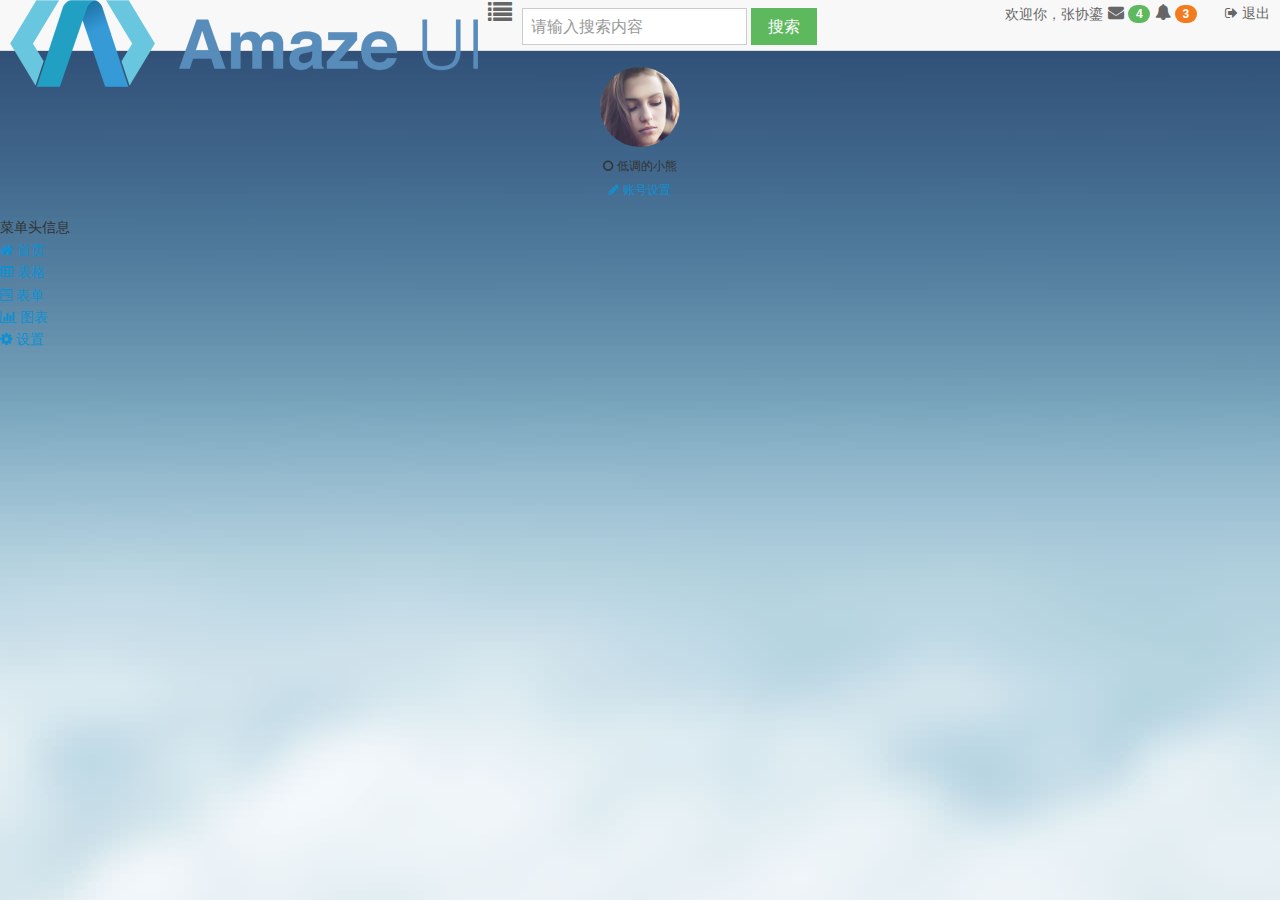
<file: index.html>
<!doctype html>
<html class="no-js">
<head>
    <meta charset="utf-8">
    <meta http-equiv="X-UA-Compatible" content="IE=edge">
    <meta name="description" content="">
    <meta name="keywords" content="">
    <meta name="viewport" content="width=device-width, initial-scale=1">
    <title>主页</title>

    <!-- Set render engine for 360 browser -->
    <meta name="renderer" content="webkit">
    <!-- No Baidu Siteapp-->
    <meta http-equiv="Cache-Control" content="no-siteapp"/>
    <link rel="icon" type="image/png" href="assets/i/favicon.png">
    <!-- Add to homescreen for Chrome on Android -->
    <meta name="mobile-web-app-capable" content="yes">
    <link rel="icon" sizes="192x192" href="assets/i/app-icon72x72@2x.png">
    <!-- Add to homescreen for Safari on iOS -->
    <meta name="apple-mobile-web-app-capable" content="yes">
    <meta name="apple-mobile-web-app-status-bar-style" content="black">
    <meta name="apple-mobile-web-app-title" content="Amaze UI"/>
    <link rel="apple-touch-icon-precomposed" href="assets/i/app-icon72x72@2x.png">
    <!-- Tile icon for Win8 (144x144 + tile color) -->
    <meta name="msapplication-TileImage" content="assets/i/app-icon72x72@2x.png">
    <meta name="msapplication-TileColor" content="#0e90d2">

    <link rel="stylesheet" href="assets/css/amazeui.min.css">
    <link rel="stylesheet" href="assets/css/app.css">

</head>
<body data-type="index">
<div class="am-g">
    <header class="am-topbar am-topbar-fixed-top">
        <div class="header-logo am-topbar-brand">
            <a href="#"><img src="assets/img/logo.png"></a>
        </div>
        <!--显示隐藏导航栏后的图标-->
        <button class="am-topbar-btn am-topbar-toggle am-btn am-btn-sm am-btn-success am-show-sm-only"
                data-am-collapse="{target: '#doc-topbar-collapse'}"
                data-am-sticky="{top: 5}">
            <span class="am-sr-only"></span>
            <span class="am-icon-bars"></span>
        </button>
        <div class="am-collape am-topbar-collapse" id="doc-topbar-collapse">
            <ul class="am-nav am-nav-pills am-topbar-nav">
                <li class="switch-btn">
                    <i class="am-icon-list am-icon-sm"></i>
                </li>
            </ul>
            <form class="am-topbar-form am-topbar-left am-form-inline" role="search">
                <div class="am-form-group">
                    <input type="text" class="am-form-field search-input" placeholder="请输入搜索内容">
                    <input type="submit" class="am-btn am-btn-success" value="搜索">
                </div>
            </form>
            <div class="am-topbar-right">
                <a class="am-vertical-align-middle am-text-sm" href="#">欢迎你，<span>张协鎏</span></a>
                <div class="am-dropdown hover-color" data-am-dropdown>
                    <a href="javascript:;" class="am-dropdown-toggle" data-am-dropdown-toggle>
                        <i class="am-icon-envelope"></i>
                        <span class="am-badge am-badge-success am-round">4</span>
                    </a>
                    <ul class="am-padding am-dropdown-content am-text-xs" style="padding: 10px; margin-top: -10px">
                        <li class="am-cf menu-li">
                            <a href="javascript:;" class="menu-message-item" style="padding: 6px 2px;">
                                <div class="menu-icon">
                                    <img src="assets/img/user.png" class="am-circle" width="35px">
                                </div>
                                <div class="menu-message-body">
                                    <div class="menu-message-title">
                                        <i class="am-icon-circle-o am-text-success"></i>
                                        <span>低调的小熊</span>
                                    </div>
                                    <!--禁止换行，超出容器部分截断（以 ... 结束）-->
                                    <div class="am-text-truncate">
                                        Amaze UI 的诞生，依托于 GitHub 及其他技术社区上一些优秀的资源；Amaze UI 的成长，则离不开用户的支持。
                                    </div>
                                    <div class="menu-message-content-time">
                                        2017-01-14 上午 9:32
                                    </div>
                                </div>
                            </a>
                        </li>
                        <li class="am-cf menu-li">
                            <a href="javascript:;" class="menu-message-item" style="padding: 6px 2px;">
                                <div class="menu-icon">
                                    <img src="assets/img/user.png" class="am-circle" width="35px">
                                </div>
                                <div class="menu-message-body">
                                    <div class="menu-message-title">
                                        <i class="am-icon-circle-o am-text-success"></i>
                                        <span>低调的小熊</span>
                                    </div>
                                    <!--禁止换行，超出容器部分截断（以 ... 结束）-->
                                    <div class="am-text-truncate">
                                        Amaze UI 的诞生，依托于 GitHub 及其他技术社区上一些优秀的资源；Amaze UI 的成长，则离不开用户的支持。
                                    </div>
                                    <div class="menu-message-content-time">
                                        2017-01-14 上午 9:32
                                    </div>
                                </div>
                            </a>
                        </li>
                        <li>
                            <a href="javascript:;" class="enter-list">
                                <div class="am-text-center">
                                    <i class="am-icon-envelope"></i>
                                    <span>进入列表...</span>
                                </div>
                            </a>
                        </li>
                    </ul>
                </div>
                <div class="am-dropdown" data-am-dropdown>
                    <a href="javascript:;" class="am-dropdown-toggle" data-am-dropdown-toggle>
                        <i class="am-icon-bell"></i>
                        <span class="am-badge am-badge-warning am-round">3</span>
                    </a>
                </div>
                <div class="am-dropdown am-text-sm am-margin-left-lg" data-am-dropdown>
                    <a href="javascript:;">
                        <i class="am-icon-sign-out"></i>
                        <span>退出</span>
                    </a>
                </div>
            </div>
        </div>
    </header>

    <!--左边侧边栏-->
    <div class="left-sidebar am-animation-slide-left am-text-sm">
        <!--用户信息-->
        <div class="left-sidebar-user-panel am-padding" align="center">
            <div class="user-img am-padding-bottom-sm" align="center">
                <img class="am-circle" src="assets/img/user.png" width="80px"/>
            </div>
            <div class="am-text-xs am-padding-bottom-xs">
                <i class="am-icon-circle-o"></i>
                低调的小熊
            </div>
            <div class="am-text-xs">
                <a href="javascript:;">
                    <i class="am-icon-pencil"></i>
                    账号设置
                </a>
            </div>
        </div>
        <!--菜单信息-->
        <div class="left-sidebar-nav">
            <li class="left-sidebar-nav-header">
                    <span>
                        菜单头信息
                    </span>
            </li>
            <li class="left-sidebar-nav-link">
                <a href="index.html" class="active">
                    <i class="am-icon-home left-sidebar-link-icon"></i>
                    首页
                </a>
            </li>
            <li class="left-sidebar-nav-link">
                <a href="tables.html">
                    <i class="am-icon-table left-sidebar-link-icon"></i>
                    表格
                </a>
            </li>
            <li class="left-sidebar-nav-link">
                <a href="form.html">
                    <i class="am-icon-wpforms left-sidebar-link-icon"></i>
                    表单
                </a>
            </li>
            <li class="left-sidebar-nav-link">
                <a href="chart.html">
                    <i class="am-icon-bar-chart left-sidebar-link-icon"></i>
                    <span>图表</span>
                </a>
            </li>
            <li class="left-sidebar-nav-link">
                <a href="setting.html">
                    <i class="am-icon-cog left-sidebar-link-icon"></i>
                    <span>设置</span>
                </a>
            </li>
        </div>
    </div>

    <!--内容区域-->
    <div class="content-wrapper">

    </div>
</div>

<script src="assets/js/jquery-3.1.1.min.js"></script>
<script src="assets/js/amazeui.min.js"></script>
<script src="assets/js/theme.js"></script>
<script type="text/javascript" src="assets/js/app.js"></script>
</body>
</html>
</file>
<file: assets/css/app.css>
/* Write your styles */
body {
    background: url("../img/login_bg.jpg") center no-repeat;
}

.am-panel-secondary {
    transition: all 0.4s ease-in-out;
    position: fixed;
    z-index: 999;
    top: 50px;
    right: -150px;
}

.theme-black {
    background-color: #282d2f;
}

.theme-white {
    background-color: #e9ecf3;
}

.theme-color {
    float: left;
    width: 25px;
    height: 25px;
    margin-right: 10px;
    margin-bottom: 15px;
    cursor: pointer;
}

.color-white {
    background-color: white;
    border: 2px solid #eeeeee;
}

.color-black {
    background-color: black;
    border: 2px solid #222222;
}

.active-theme {
    right: 0px;
}

.login-box {
    width: 500px;
    margin: 12% auto 0px;
    background-color: white;
    border: 1px solid #b3b3b3;
    border-radius: 3px;
    padding: 60px;
}

.login-logo {
    max-width: 160px;
    height: 206px;
    margin: 0px auto;
    margin-bottom: 20px;
    background: url("../img/logoa.png") center no-repeat;
}

/*-------------------------------登录页css结束-------------------------------*/
</file>
